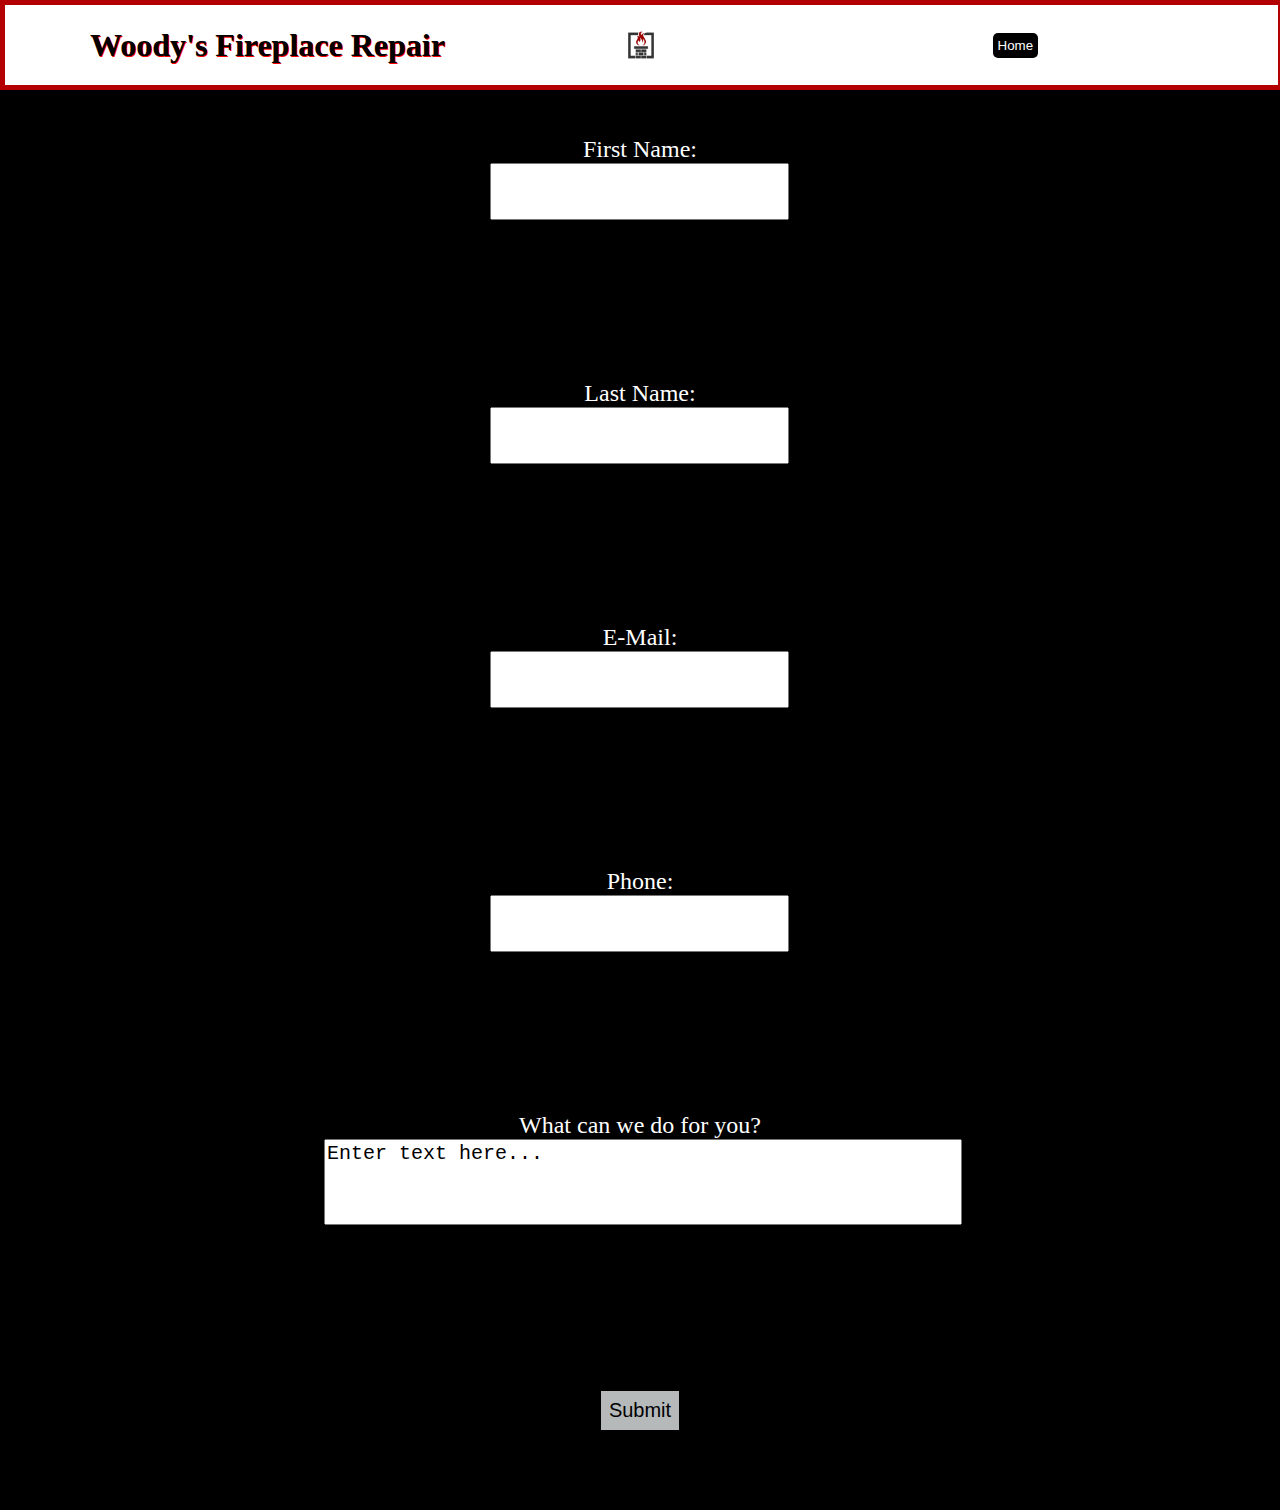
<file: contact.html>
<!DOCTYPE HTML>
<html>
	<head>
		<title>Contact Us</title>
		<link href="contact.css" rel="stylesheet" type="text/css">
	</head>
	<header>
		<div class="head">
		<h1 class="name">Woody's Fireplace Repair</h1>
		<img src="fplogo.jpg"/>
		<a href="index.html"><button>Home</button></a></li>
		</div>
	</header>
	<body>
		<form action="https://formsubmit.co/samgatch@icloud.com" method="POST" class="contact">
			<input type="text" name="_honey" style="display:none;">
			<input type="hidden" name="_captcha" value="false">
			<input type="hidden" name="_next" value="https://samgatch.github.io/Woody/success.html">
			<div class="fname">
				<label for="fname">First Name:</label><br>
				<input type="text" id="fname" name="name">
			</div>
			<div class="lname">
				<label for="lname">Last Name:</label><br>
				<input type="text" id="lname" name="last">
			</div>
			<div class="email">
				<label for="email">E-Mail:</label><br>
				<input type="text" id="email" name="email">
			</div>
			<div class="phone">
				<label for="phone">Phone:</label><br>
				<input type="text" id="phone" name="phone">
			</div>
			<div class="comments">
				<label for="comments">What can we do for you?</label><br>
				<textarea type="text" id="comments" name="comments">Enter text here...</textarea>
			</div>
			<div class="submit">
				<input type="submit" id="submit" name="submit"></input>
			</div>
		</form>
	</body>
</html>
</file>
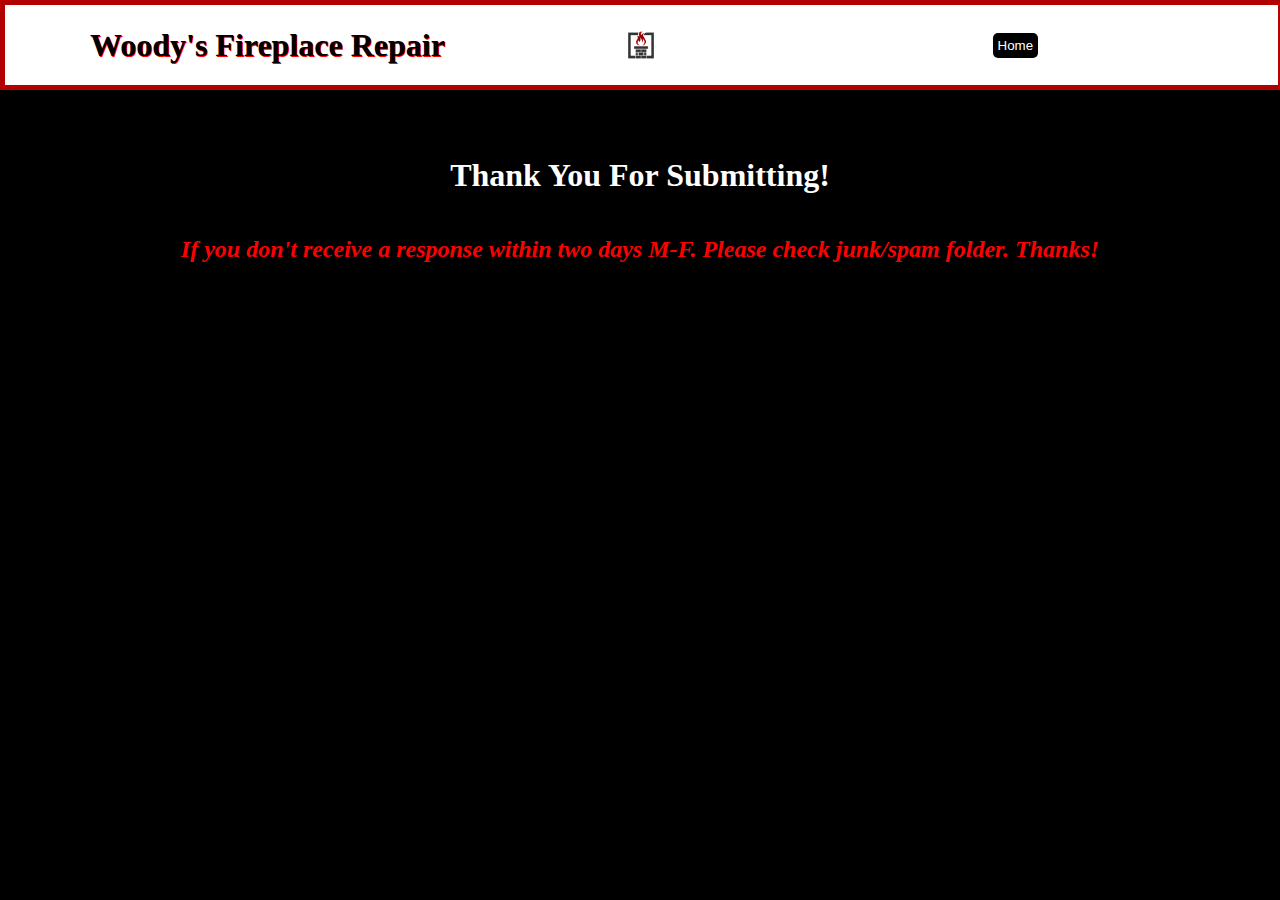
<file: success.html>
<!DOCTYPE HTML>
<html>
	<head>
		<title>Thanks!</title>
		<link href="success.css" rel="stylesheet" type="text/css">
	</head>
	<header>
		<div class="head">
		<h1 class="name">Woody's Fireplace Repair</h1>
		<img src="fplogo.jpg"/>
		<a href="index.html"><button>Home</button></a></li>
		</div>
	</header>
	<body>
		<h1 class="success">Thank You For Submitting!</h1>
		<h2 class="disc"><em>If you don't receive a response within two days M-F. Please check junk/spam folder. Thanks!</em></h2>
	</body>
</html>
</file>
<file: contact.css>
html{
	font-size:16px;
}
header{
	position:fixed;
	top:0;
	z-index:10;
	width:99.44%;
	left:0;
	right:0;
}
.head{
	width:100%;
	height:auto;
	padding:0;
	top:0;
	background-color:white;
	border:5px solid rgba(179,0,0);
	margin:0 auto;
	display:flex;
	flex-flow:row wrap;
	justify-content:space-around;
	align-items: center;
	text-align:center;
}
.head img{
	display:inline-block;
	width:80px;
	height:auto;
	margin:0 auto;
}
.name{
	display:inline-block;
	color:black;
	text-shadow: 1px 1px red;
	margin:0 auto;
	width:30%;
}
.head a{
	width:30%;
	margin:0 auto;
}
.head a button{
	background-color:black;
	color:white;
	border:none;
	border-radius:5px;
	padding:5px;
}
.head a button:hover{
	background-color:white;
	border: 2px solid black;
	border-radius:5px;
	color:black;
	box-shadow: 0 12px 16px 0 rgba(0,0,0,.24);
	transition: all 1s;
	padding:10px;
	cursor:pointer;
}
.head a button:active{
	background-color:rgba(179,0,0);
	transition:all .2s;
}
body{
	display:flex;
	text-align:center;
	justify-content:center;
	align-items:center;
	background:black;
}
.contact{
	display:flex;
	position:relative;
	top: 8rem;
	text-align:center;
	align-items:center;
	justify-content:center;
	flex-flow:row wrap;
	gap:10rem 1.5rem;
	width:50%;
	color:white;
}
.fname{
	width:48%;
	font-size:1.5rem;
}
.lname{
	width:48%;
	font-size:1.5rem;
}
.email{
	width:48%;
	font-size:1.5rem;
}
.phone{
	width:48%;
	font-size:1.5rem;
}
.comments{
	width:100%;
	font-size:1.5rem;
}
.comments textarea{
	width:100%;
	height:5rem;
	font-size:1.25rem;
	resize:none;
}
input{
	padding:15px;
	font-size:1.25rem;
}
input:focus{
	outline:none;
	background-color:#B5B9BA;
	box-shadow:5px 5px 5px rgba(255,255,255,.5);
}
textarea:focus{
	outline:none;
	background-color:#B5B9BA;
	box-shadow:5px 5px 5px rgba(255,255,255,.5);
}
input[type="submit"]{
	background-color:#B5B9BA;
	border:none;
	padding:8px;
}
input[type="submit"]:hover{
	box-shadow:5px 5px 5px rgba(255,255,255,.5);
	padding:12px;
	transition:all .5s;
}
input[type="submit"]:active{
	box-shadow:2px 2px 5px rgba(255,255,255,.5);
	padding:8px;
	color:white;
	transition:all 0s;
}
@media (max-width:1300px){
	.contact{
		flex-direction:column;
	}
	body{
		top:16rem;
	}
	input[type="submit"]{
		margin-bottom: 5rem;
}
</file>
<file: success.css>
html{
	font-size:16px;
}
header{
	position:fixed;
	top:0;
	z-index:10;
	width:99.44%;
	left:0;
	right:0;
}
.head{
	width:100%;
	height:auto;
	padding:0;
	top:0;
	background-color:white;
	border:5px solid rgba(179,0,0);
	margin:0 auto;
	display:flex;
	flex-flow:row wrap;
	justify-content:space-around;
	align-items: center;
	text-align:center;
}
.head img{
	display:inline-block;
	width:80px;
	height:auto;
	margin:0 auto;
}
.name{
	display:inline-block;
	color:black;
	text-shadow: 1px 1px red;
	margin:0 auto;
	width:30%;
}
.head a{
	width:30%;
	margin:0 auto;
}
.head a button{
	background-color:black;
	color:white;
	border:none;
	border-radius:5px;
	padding:5px;
}
.head a button:hover{
	background-color:white;
	border: 2px solid black;
	border-radius:5px;
	color:black;
	box-shadow: 0 12px 16px 0 rgba(0,0,0,.24);
	transition: all 1s;
	padding:10px;
	cursor:pointer;
}
.head a button:active{
	background-color:rgba(179,0,0);
	transition:all .2s;
}
body{
	display:flex;
	text-align:center;
	justify-content:center;
	align-items:center;
	background:black;
	color:white;
	position:relative;
	top:8rem;
	flex-flow:column wrap;
}
.success{
	width:100%;
}
body h2{
	color:red;
}
</file>
